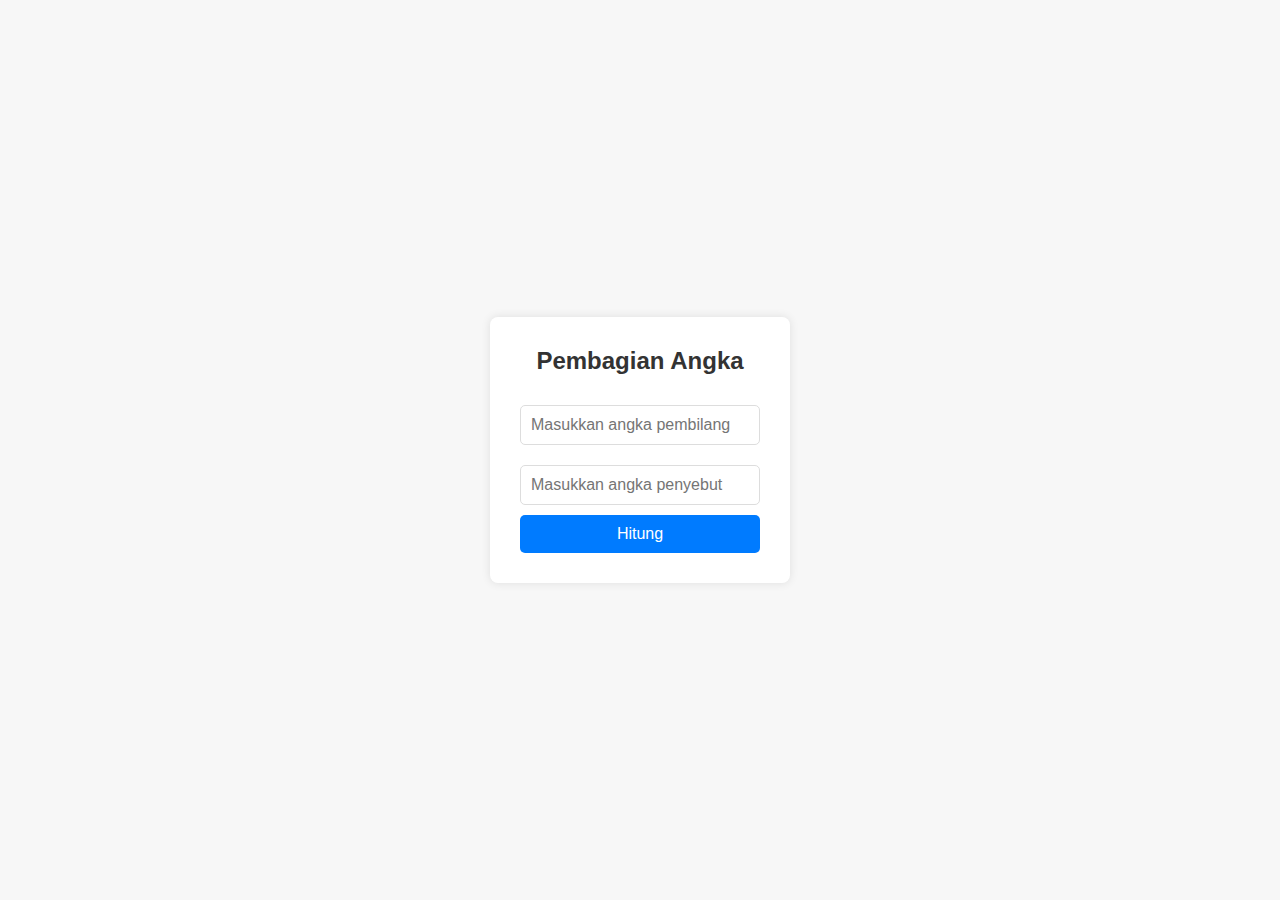
<file: 06-11/index.html>
<!DOCTYPE html>
<html lang="en">
<head>
    <meta charset="UTF-8">
    <meta http-equiv="X-UA-Compatible" content="IE=edge">
    <meta name="viewport" content="width=device-width, initial-scale=1.0">
    <title>Pembagian Angka dengan Validasi</title>
    <link rel="stylesheet" href="style.css">
</head>
<body>
    <div class="container">
        <h2>Pembagian Angka</h2>
        <input type="text" id="numerator" placeholder="Masukkan angka pembilang">
        <input type="text" id="denominator" placeholder="Masukkan angka penyebut">
        <button onclick="divideNumbers()">Hitung</button>
        <div id="message"></div>
    </div>
    <script src="script.js"></script>
</body>
</html>
</file>
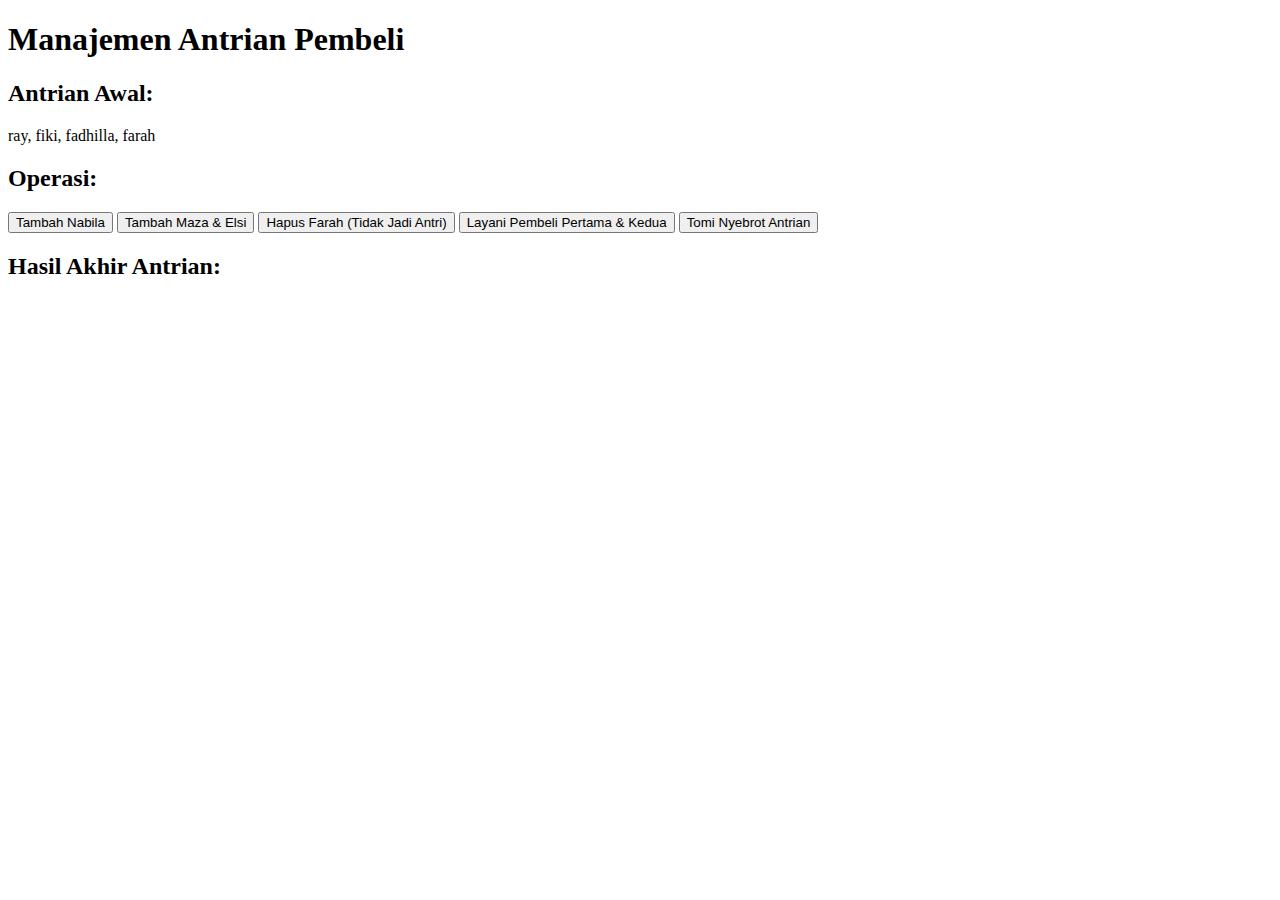
<file: 07-11/index.html>
<!DOCTYPE html>
<html lang="en">
<head>
  <meta charset="UTF-8">
  <meta name="viewport" content="width=device-width, initial-scale=1.0">
  <title>Manajemen Antrian Pembeli</title>
</head>
<body>
  <h1>Manajemen Antrian Pembeli</h1>

  <h2>Antrian Awal:</h2>
  <p id="queue"></p>

  <h2>Operasi:</h2>
  <button id="addNabila">Tambah Nabila</button>
  <button id="addMazaElsi">Tambah Maza & Elsi</button>
  <button id="removeFarah">Hapus Farah (Tidak Jadi Antri)</button>
  <button id="serveRayFiki">Layani Pembeli Pertama & Kedua</button>
  <button id="addTomi">Tomi Nyebrot Antrian</button>

  <h2>Hasil Akhir Antrian:</h2>
  <p id="finalQueue"></p>

  <script src="script.js"></script>
</body>
</html>
</file>
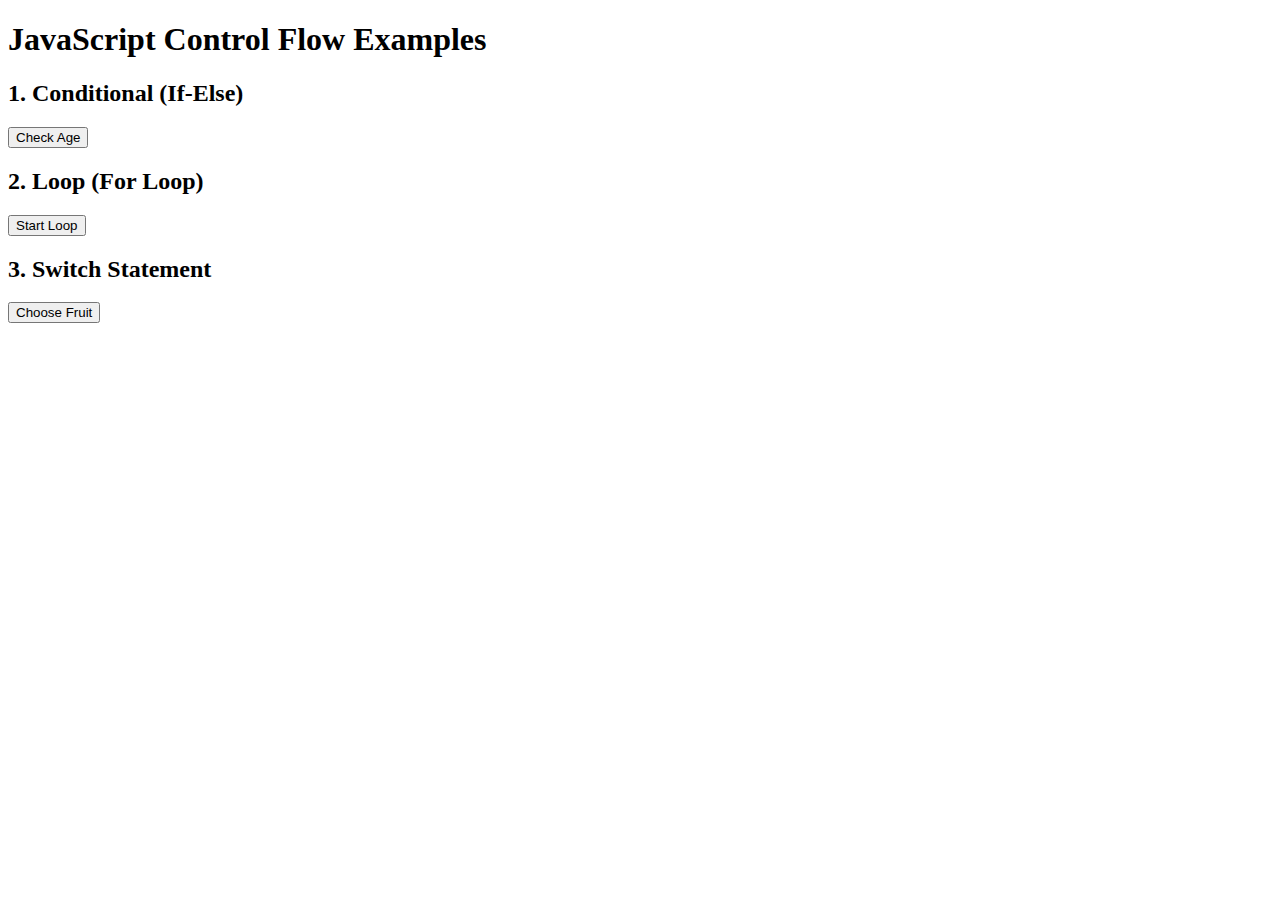
<file: JS Control Flow/index.html>
<!DOCTYPE html>
<html lang="en">
<head>
  <meta charset="UTF-8">
  <meta name="viewport" content="width=device-width, initial-scale=1.0">
  <title>JavaScript Control Flow</title>
</head>
<body>
  <h1>JavaScript Control Flow Examples</h1>

  <div>
    <h2>1. Conditional (If-Else)</h2>
    <button id="checkAgeBtn">Check Age</button>
    <p id="ageOutput"></p>
  </div>

  <div>
    <h2>2. Loop (For Loop)</h2>
    <button id="loopBtn">Start Loop</button>
    <p id="loopOutput"></p>
  </div>

  <div>
    <h2>3. Switch Statement</h2>
    <button id="switchBtn">Choose Fruit</button>
    <p id="switchOutput"></p>
  </div>

  <script src="scrip.js"></script>
</body>
</html>
</file>
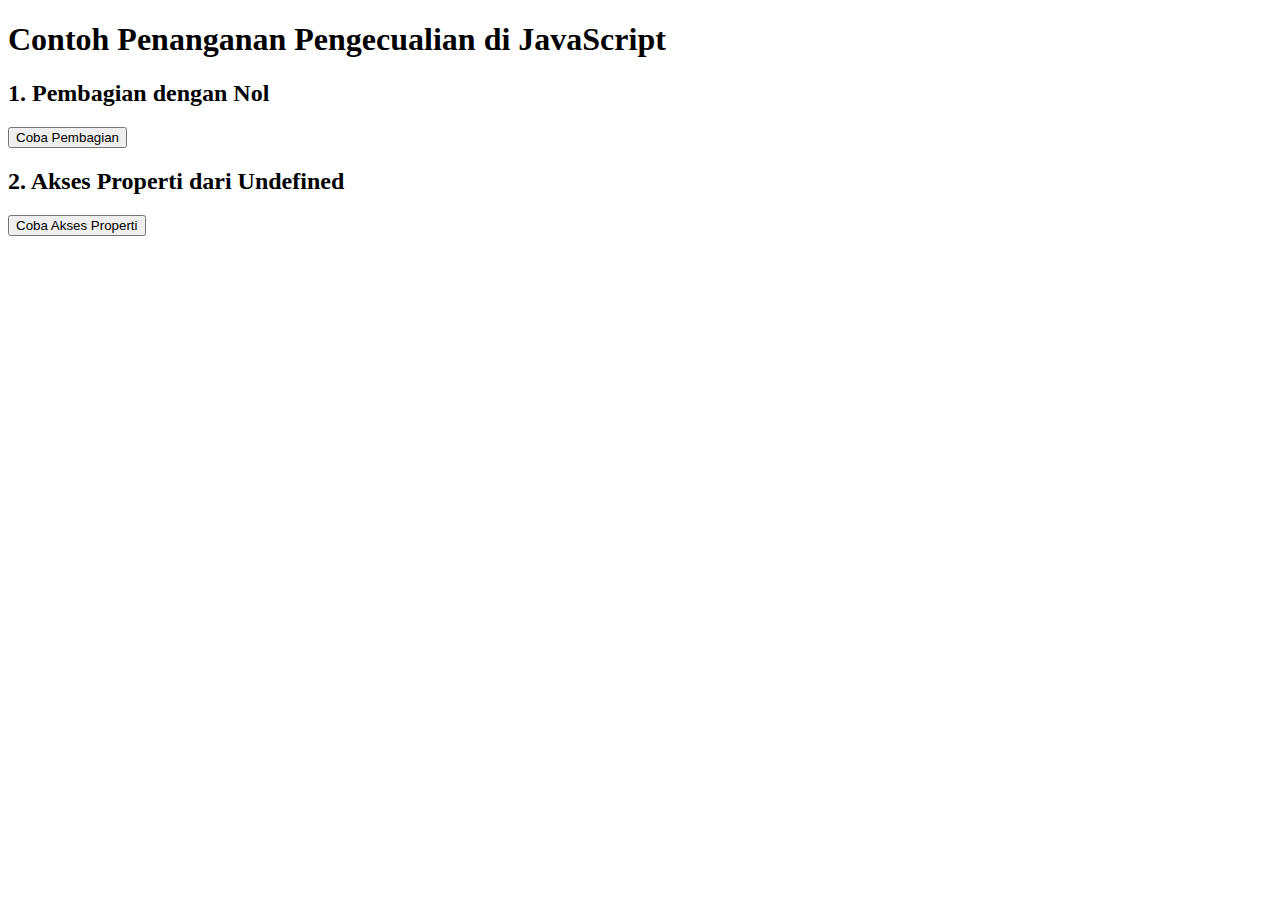
<file: JS Exception (Case)/index.html>
<!DOCTYPE html>
<html lang="en">
<head>
  <meta charset="UTF-8">
  <meta name="viewport" content="width=device-width, initial-scale=1.0">
  <title>Contoh Penanganan Pengecualian di JavaScript</title>
</head>
<body>
  <h1>Contoh Penanganan Pengecualian di JavaScript</h1>

  <div>
    <h2>1. Pembagian dengan Nol</h2>
    <button id="divideBtn">Coba Pembagian</button>
    <p id="divideResult"></p>
  </div>

  <div>
    <h2>2. Akses Properti dari Undefined</h2>
    <button id="accessBtn">Coba Akses Properti</button>
    <p id="accessResult"></p>
  </div>

  <script src="script.js"></script>
</body>
</html>
</file>
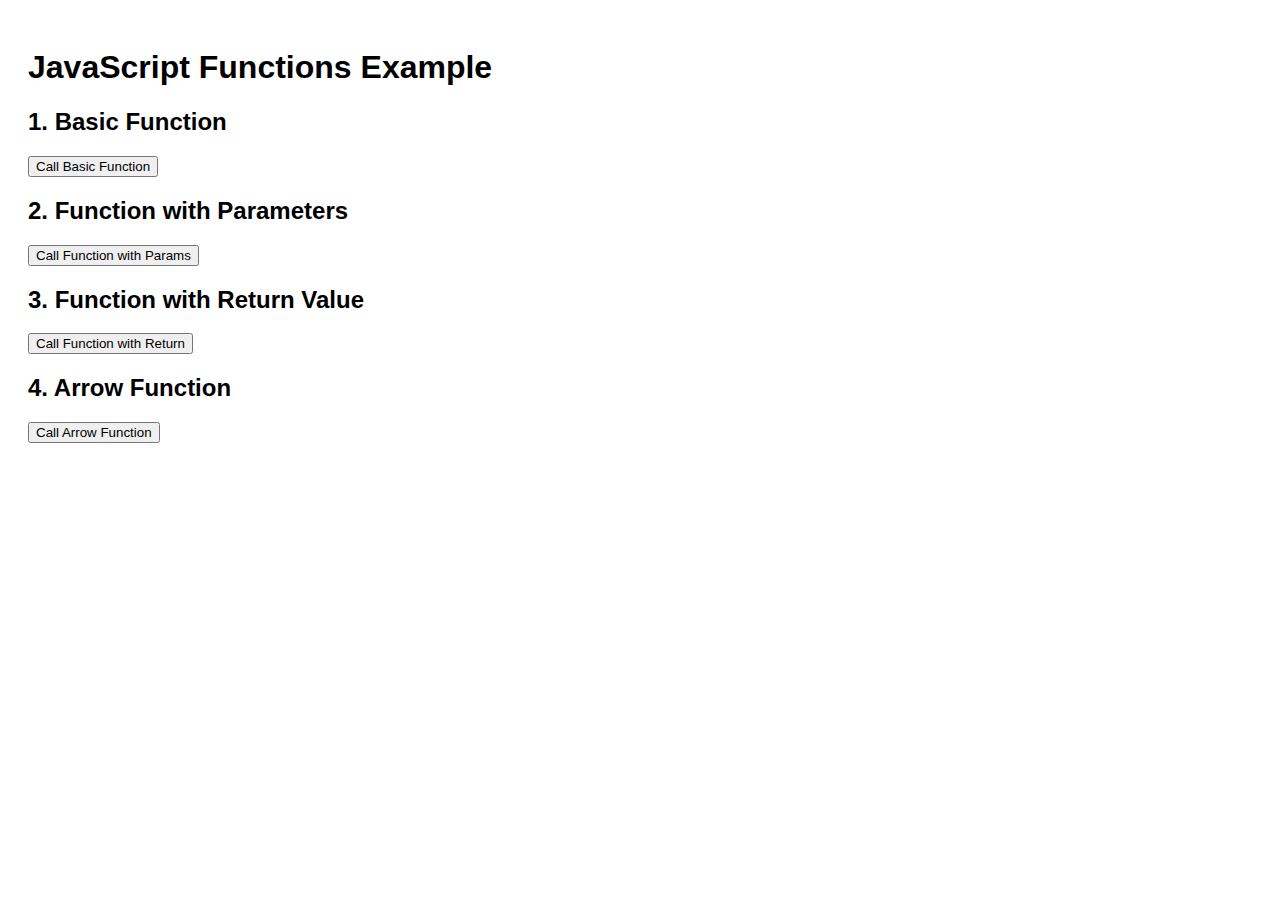
<file: JS Function/index.html>
<!DOCTYPE html>
<html lang="en">
<head>
  <meta charset="UTF-8">
  <meta name="viewport" content="width=device-width, initial-scale=1.0">
  <title>JavaScript Functions</title>
  <style>
    body {
      font-family: Arial, sans-serif;
      padding: 20px;
    }
    .output {
      margin-top: 20px;
      font-size: 1.2em;
      color: #333;
    }
  </style>
</head>
<body>
  <h1>JavaScript Functions Example</h1>

  <div>
    <h2>1. Basic Function</h2>
    <button id="basicFunctionBtn">Call Basic Function</button>
    <p id="basicOutput"></p>
  </div>

  <div>
    <h2>2. Function with Parameters</h2>
    <button id="paramFunctionBtn">Call Function with Params</button>
    <p id="paramOutput"></p>
  </div>

  <div>
    <h2>3. Function with Return Value</h2>
    <button id="returnFunctionBtn">Call Function with Return</button>
    <p id="returnOutput"></p>
  </div>

  <div>
    <h2>4. Arrow Function</h2>
    <button id="arrowFunctionBtn">Call Arrow Function</button>
    <p id="arrowOutput"></p>
  </div>

  <script src="scrip.js"></script>
</body>
</html>
</file>
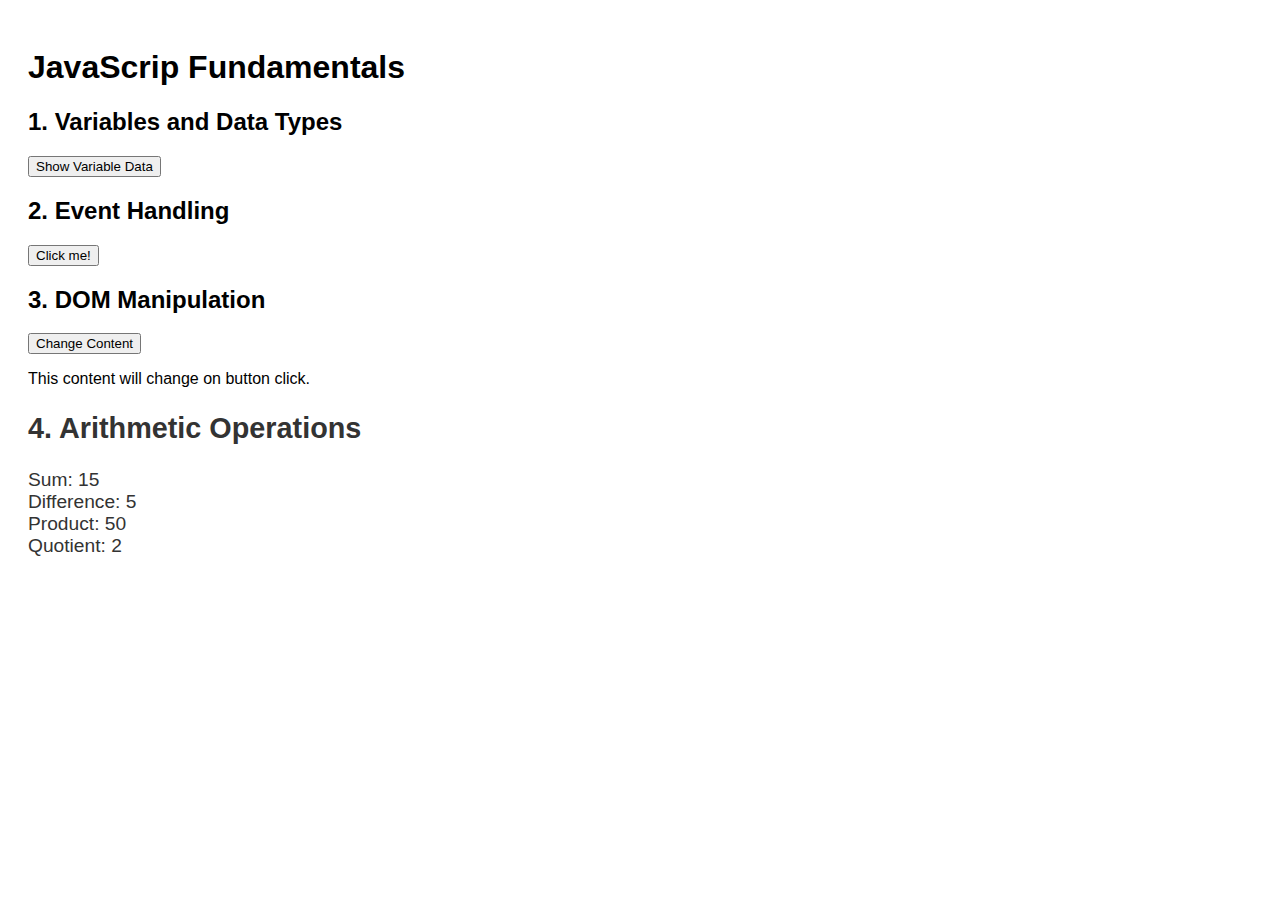
<file: JS Fundamental/index.html>
<!DOCTYPE html>
<html lang="en">
<head>
  <meta charset="UTF-8">
  <meta name="viewport" content="width=device-width, initial-scale=1.0">
  <title>JavaScrip Fundamentals</title>
  <style>
    body {
      font-family: Arial, sans-serif;
      padding: 20px;
    }
    .output {
      margin-top: 20px;
      font-size: 1.2em;
      color: #333;
    }
  </style>
</head>
<body>
  <h1>JavaScrip Fundamentals</h1>

  <div>
    <h2>1. Variables and Data Types</h2>
    <button id="showDataBtn">Show Variable Data</button>
    <p id="dataOutput"></p>
  </div>

  <div>
    <h2>2. Event Handling</h2>
    <button id="clickBtn">Click me!</button>
  </div>

  <div>
    <h2>3. DOM Manipulation</h2>
    <button id="changeContentBtn">Change Content</button>
    <p id="content">This content will change on button click.</p>
  </div>

  <div class="output">
    <h2>4. Arithmetic Operations</h2>
    <p id="calcOutput"></p>
  </div>

  <script src="scrip.js"></script>
</body>
</html>
</file>
<file: 06-11/style.css>
* {
    box-sizing: border-box;
    margin: 0;
    padding: 0;
    font-family: Arial, sans-serif;
}

body {
    background-color: #f7f7f7;
    display: flex;
    justify-content: center;
    align-items: center;
    height: 100vh;
}

.container {
    background-color: #fff;
    padding: 30px;
    border-radius: 8px;
    box-shadow: 0 0 10px rgba(0, 0, 0, 0.1);
    width: 300px;
    text-align: center;
}

h2 {
    margin-bottom: 20px;
    font-size: 24px;
    color: #333;
}

input {
    width: 100%;
    padding: 10px;
    margin: 10px 0;
    border: 1px solid #ddd;
    border-radius: 5px;
    font-size: 16px;
}

button {
    width: 100%;
    padding: 10px;
    background-color: #007bff;
    color: white;
    border: none;
    border-radius: 5px;
    font-size: 16px;
    cursor: pointer;
}

button:hover {
    background-color: #0056b3;
}

#error {
    color: red;
    margin-top: 10px;
}

.result {
    color: green;
    margin-top: 10px;
}
</file>
